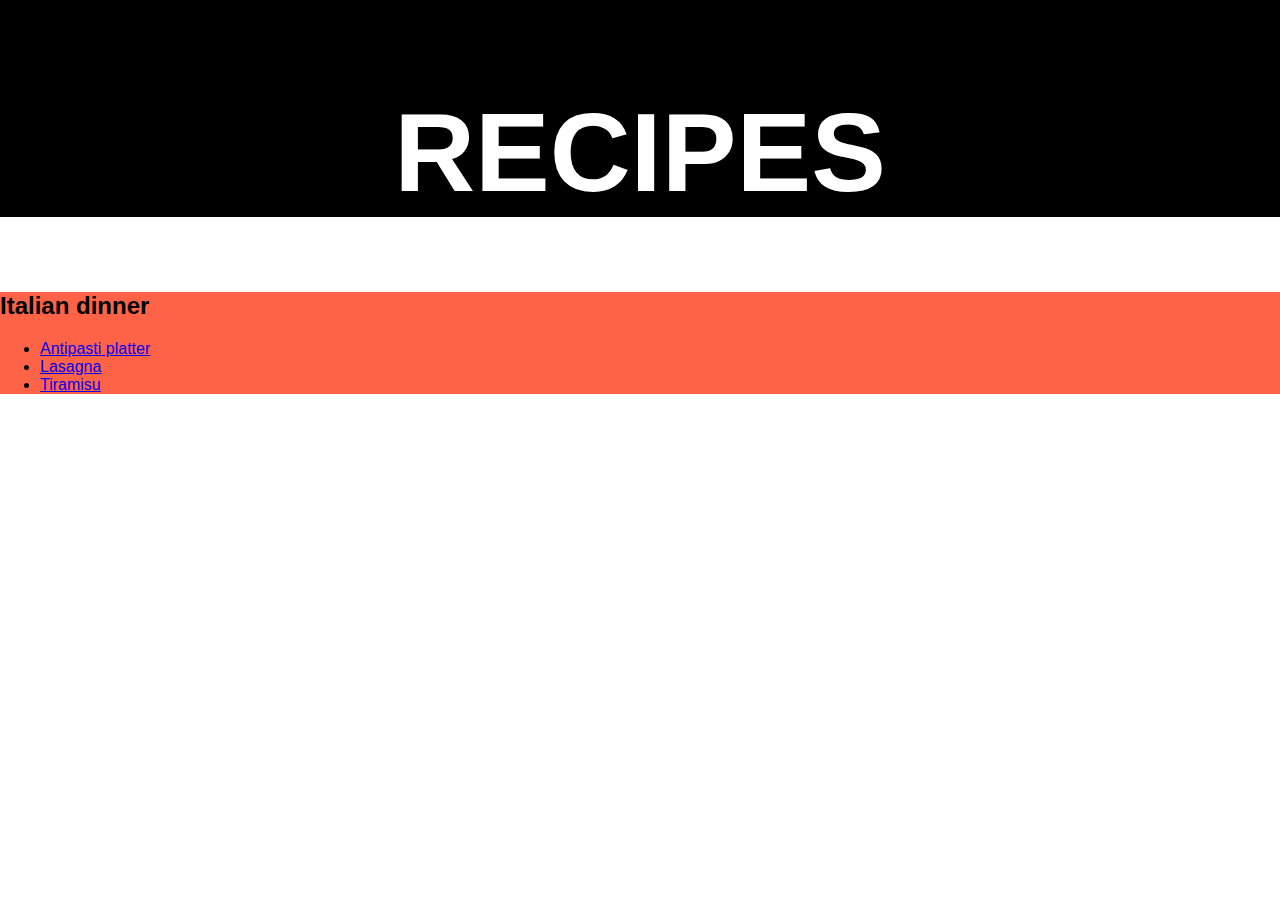
<file: index.html>
<!DOCTYPE html>
<html lang="en">
<head>
    <meta charset="UTF-8">
    <meta http-equiv="X-UA-Compatible" content="IE=edge">
    <meta name="viewport" content="width=device-width, initial-scale=1.0">
    <link rel="stylesheet" href="style.css">
    <title>RECIPES</title>
</head>
<body>
    <div class="title"><h1>RECIPES</h1></div>
    <div class="main">
    <h2>Italian dinner</h2>
    <ul>
        <li><a href="recipes/antipasti.html">Antipasti platter</a></li>
        <li><a href="recipes/lasagna.html">Lasagna</a></li>
        <li><a href="recipes/tiramisu.html">Tiramisu</a></li>
    </ul>
    </div>
</body>
</html>
</file>
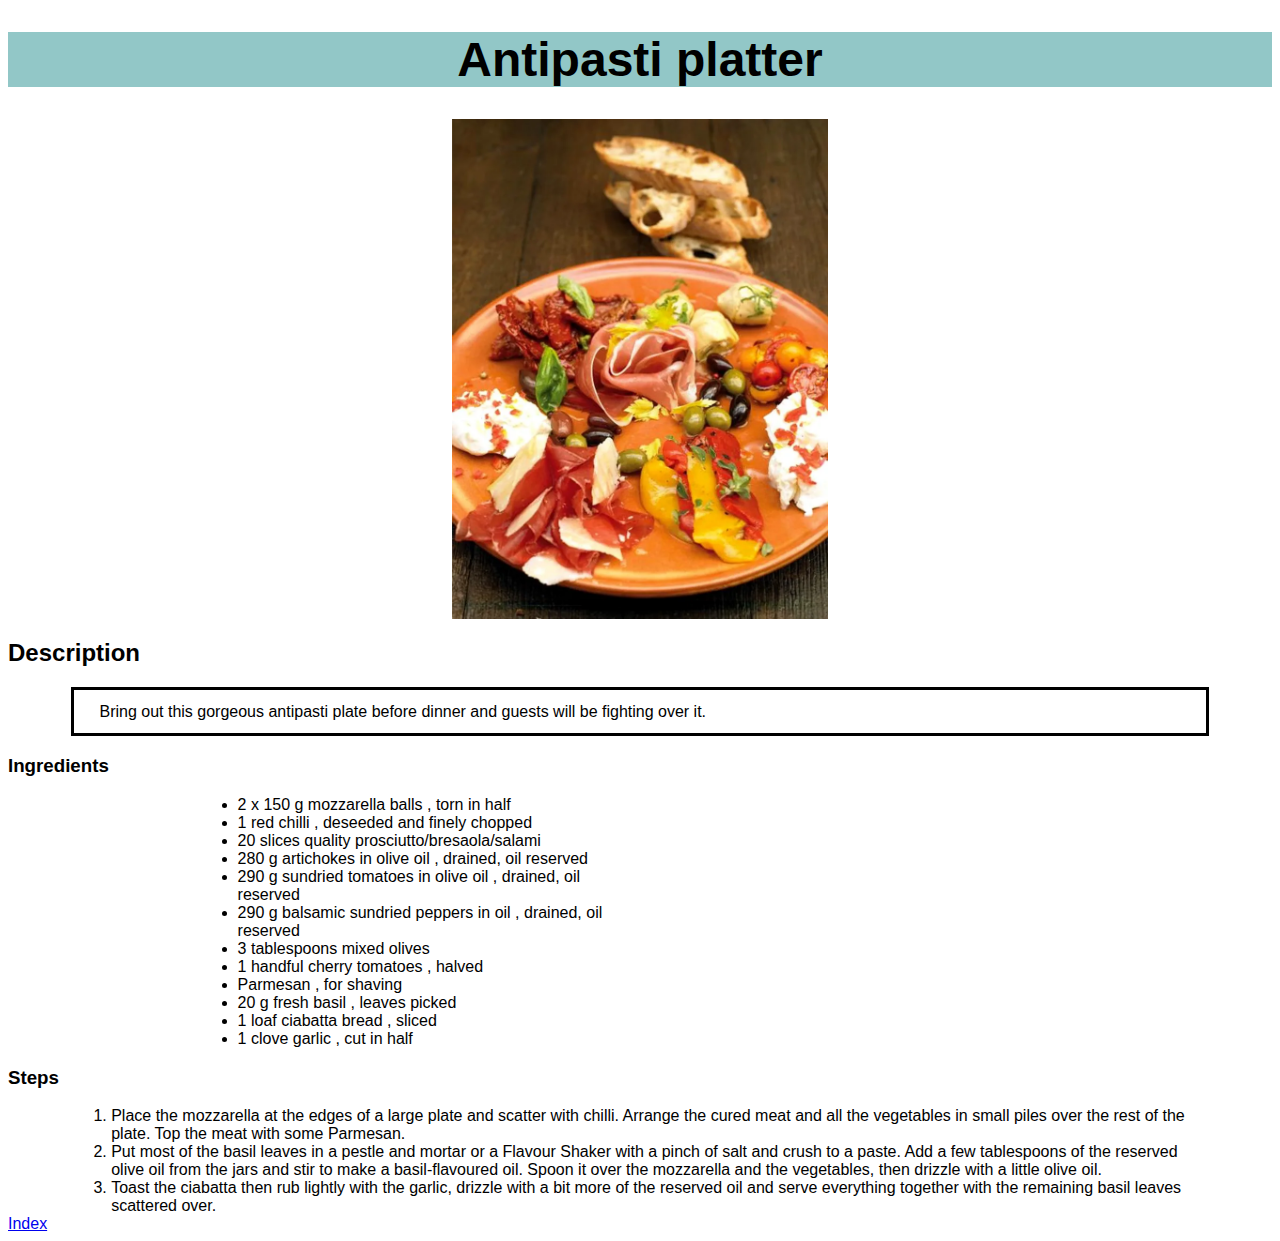
<file: recipes/antipasti.html>
<!DOCTYPE html>
<html lang="en">
<head>
    <meta charset="UTF-8">
    <meta http-equiv="X-UA-Compatible" content="IE=edge">
    <meta name="viewport" content="width=device-width, initial-scale=1.0">
    <link rel="stylesheet" href="style.css">
    <title>Antipasti platter</title>
</head>
<body>
    <h1>Antipasti platter</h1>
    <img src="img/antipasti.webp" alt="A colorful platter of antipasti" height="500px">
    <h2>Description</h2>
        <p>Bring out this gorgeous antipasti plate before dinner and guests will be fighting over it.</p>
    <h3>Ingredients</h3>
        <ul class="ingredients">
            <li>2 x 150 g mozzarella balls , torn in half</li>
            <li>1 red chilli , deseeded and finely chopped</li>
            <li>20 slices quality prosciutto/bresaola/salami</li>
            <li>280 g artichokes in olive oil , drained, oil reserved</li>
            <li>290 g sundried tomatoes in olive oil , drained, oil </li>reserved
            <li>290 g balsamic sundried peppers in oil , drained, oil </li>reserved
            <li>3 tablespoons mixed olives</li>
            <li>1 handful cherry tomatoes , halved</li>
            <li>Parmesan , for shaving</li>
            <li>20 g fresh basil , leaves picked</li>
            <li>1 loaf ciabatta bread , sliced</li>
            <li>1 clove garlic , cut in half</li>
        </ul>
    <h3>Steps</h3>
        <ol class="steps">
            <li>Place the mozzarella at the edges of a large plate and scatter with chilli. Arrange the cured meat and all the vegetables in small piles over the rest of the plate. Top the meat with some Parmesan.</li>
            <li>Put most of the basil leaves in a pestle and mortar or a Flavour Shaker with a pinch of salt and crush to a paste. Add a few tablespoons of the reserved olive oil from the jars and stir to make a basil-flavoured oil. Spoon it over the mozzarella and the vegetables, then drizzle with a little olive oil.</li>
            <li>Toast the ciabatta then rub lightly with the garlic, drizzle with a bit more of the reserved oil and serve everything together with the remaining basil leaves scattered over.</li>
        </ol>
    <a href="../index.html">Index</a>
</body>
</html>
</file>
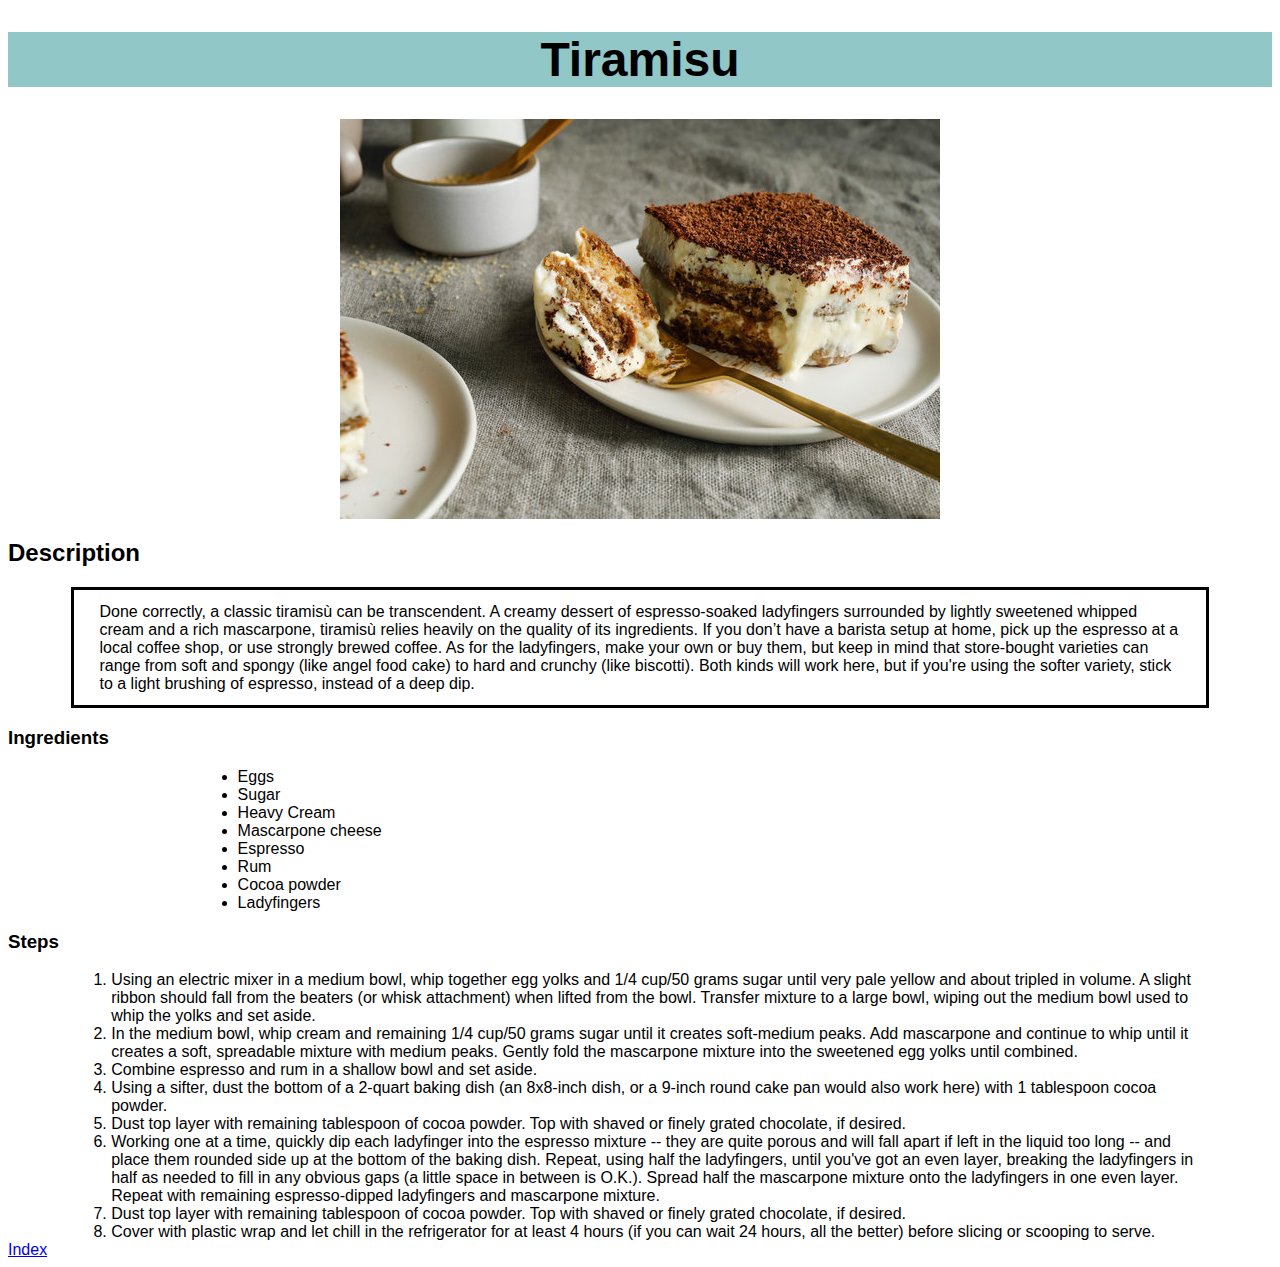
<file: recipes/tiramisu.html>
<!DOCTYPE html>
<html lang="en">
<head>
    <meta charset="UTF-8">
    <meta http-equiv="X-UA-Compatible" content="IE=edge">
    <meta name="viewport" content="width=device-width, initial-scale=1.0">
    <link rel="stylesheet" href="style.css">
    <title>Tiramisu</title>
</head>
<body>
    <h1>Tiramisu</h1>
    <img src="img/tiramisu.jpg" alt="Creamy Tiramisu">
    <h2>Description</h2>
        <p>Done correctly, a classic tiramisù can be transcendent. A creamy dessert of espresso-soaked ladyfingers surrounded by lightly sweetened whipped cream and a rich mascarpone, tiramisù relies heavily on the quality of its ingredients. If you don’t have a barista setup at home, pick up the espresso at a local coffee shop, or use strongly brewed coffee. As for the ladyfingers, make your own or buy them, but keep in mind that store-bought varieties can range from soft and spongy (like angel food cake) to hard and crunchy (like biscotti). Both kinds will work here, but if you're using the softer variety, stick to a light brushing of espresso, instead of a deep dip.</p>
    <h3>Ingredients</h3>
        <ul class="ingredients">
            <li>Eggs</li>
            <li>Sugar</li>
            <li>Heavy Cream</li>
            <li>Mascarpone cheese</li>
            <li>Espresso</li>
            <li>Rum</li>
            <li>Cocoa powder</li>
            <li>Ladyfingers</li>
        </ul>
    <h3>Steps</h3>
        <ol class="steps">
            <li>Using an electric mixer in a medium bowl, whip together egg yolks and 1/4 cup/50 grams sugar until very pale yellow and about tripled in volume. A slight ribbon should fall from the beaters (or whisk attachment) when lifted from the bowl. Transfer mixture to a large bowl, wiping out the medium bowl used to whip the yolks and set aside.</li>
            <li>In the medium bowl, whip cream and remaining 1/4 cup/50 grams sugar until it creates soft-medium peaks. Add mascarpone and continue to whip until it creates a soft, spreadable mixture with medium peaks. Gently fold the mascarpone mixture into the sweetened egg yolks until combined.</li>
            <li>Combine espresso and rum in a shallow bowl and set aside.</li>
            <li>Using a sifter, dust the bottom of a 2-quart baking dish (an 8x8-inch dish, or a 9-inch round cake pan would also work here) with 1 tablespoon cocoa powder.</li>
            <li>Dust top layer with remaining tablespoon of cocoa powder. Top with shaved or finely grated chocolate, if desired.</li>
            <li>Working one at a time, quickly dip each ladyfinger into the espresso mixture -- they are quite porous and will fall apart if left in the liquid too long -- and place them rounded side up at the bottom of the baking dish. Repeat, using half the ladyfingers, until you've got an even layer, breaking the ladyfingers in half as needed to fill in any obvious gaps (a little space in between is O.K.). Spread half the mascarpone mixture onto the ladyfingers in one even layer. Repeat with remaining espresso-dipped ladyfingers and mascarpone mixture.</li>
            <li>Dust top layer with remaining tablespoon of cocoa powder. Top with shaved or finely grated chocolate, if desired.</li>
            <li>Cover with plastic wrap and let chill in the refrigerator for at least 4 hours (if you can wait 24 hours, all the better) before slicing or scooping to serve.</li>
        </ol>
    <a href="../index.html">Index</a>
</body>
</html>
</file>
<file: style.css>
body {
    font-family: Arial, Helvetica, sans-serif;
    margin: 0 auto 0 auto;
}
.title {
    font-size: 56px;
    font-weight: bolder;
    color: white;
    background-color: black;
    display: block;
    text-align: center;
    padding-top: 1%;
}
.main {
    background-color: tomato;
    display: block;
    margin-left: auto;
    margin-right: auto;
}
</file>
<file: recipes/style.css>
body {
    font-family: Arial, Helvetica, sans-serif;
}
h1 {
    background-color: #92c7c7;
    font-size: 48px;
    text-align: center;
}
img {
    display: block;
    margin-left: auto;
    margin-right: auto;
    background-color: red;
}
p {
    border: solid;
    margin-left: 5%;
    margin-right: 5%;
    padding: 1% 2% 1% 2%;
}
.ingredients {
    margin: 0 auto 0 15%;
}
.steps {
    margin: 0 5% 0 5%;
}
</file>
